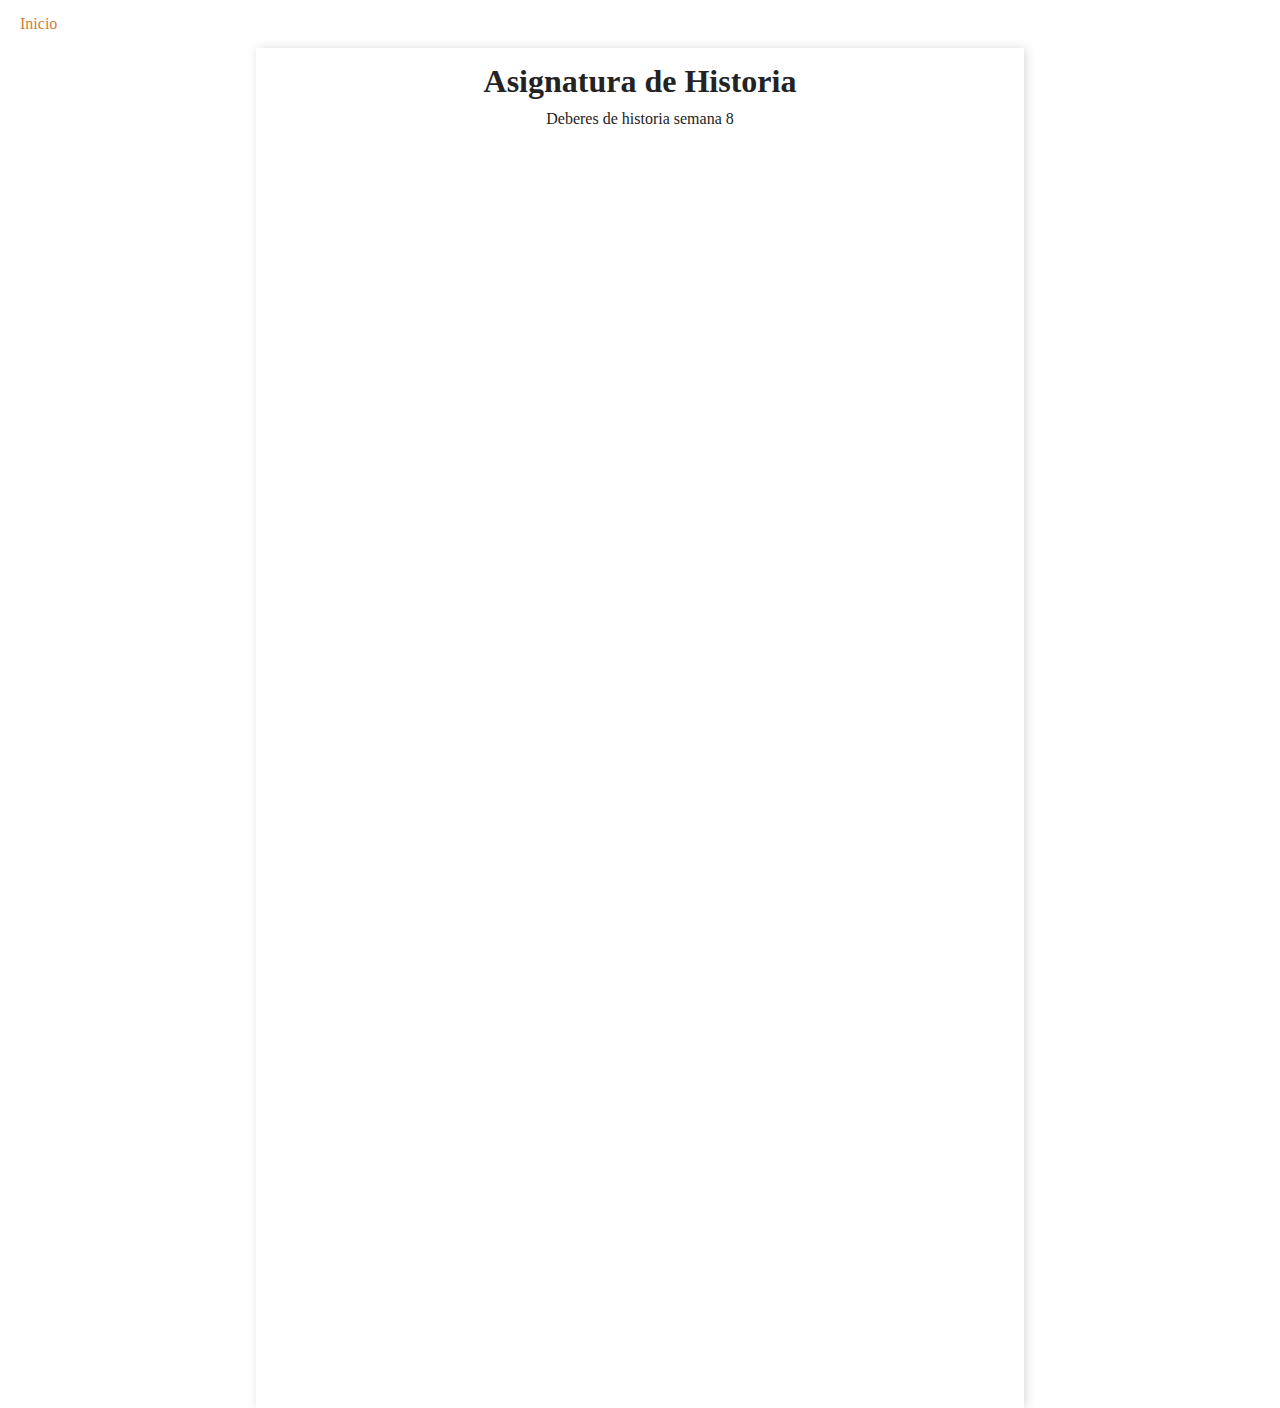
<file: asignaturas/historia.html>
<!DOCTYPE html>
<html lang="es">
    <head>
        <meta charset="UTF-8">
        <title>Menu simple</title>
        <link rel="stylesheet" href="estilos.css">
    </head>
    <body>
        <header>
            <ul class="menu">
                <li><a href="../index.html">Inicio</a></li>
                <li><a href="#">Recursos</a>
                    <ul class="submenu2">
                        <li><a href=http://mestreacasa.gva.es/web/iescotesbaixes target="_blank">Web del centre</a></li>
                        <li><a href=https://outlook.office365.com/mail/inbox target="_blank">Outlook</a></li>
                        <li><a href=https://www.dropbox.com/sh/ygy9v0jq1d3mndd/AAA_oPVnkNnYnogFuRz21gwka/4ESOB?dl=0&subfolder_nav_tracking=1 target="_blank">Dropbox</a>
                    </ul>
                </li>
                <li><a href="#">eSports</a>
                    <ul class="submenu3">
                        <li><a href="esports/clubes.html">Clubes</a></li>
                        <li><a href="esports/videojuegos.html">Videojuegos</a></li>
                        <li><a href="esports/torneos.html">Torneos</a>
                    </ul>
                 </li>
                <li><a href="../contacto/contacto.html">Contacto</a>
                </li>
            </ul>
            </nav>            
        </header>          
        <article>
            <h1>
                Asignatura de Historia
            </h1>
            <p>Deberes de historia semana 8</p>
        </article>
    </body>
</file>
<file: asignaturas/estilos.css>
*{
    margin: 0;
    padding: 0;
    box-sizing: border-box;
}

.menu img{
    width: 50px;
    height: 50px;
}

body{
    background: white;
}

li{
    color: white;
}

.navegacion{
    width: 60%;
    margin: 20px 20%;
    background: #041620;
    color: white;
}

.navegacion ul{
    list-style: none;
    color: white;
    text-align: center;
}

.menu li{
    position: relative;
    display: inline-block;
    font-family: Kanit;
    color: white;
}

.menu li a{
    display: block;
    padding: 15px 20px;
    color: white;
    text-decoration: none;
}

.menu li a:hover{
    color: #ce7d35
}

/* Submenu2*/

.submenu2{
    position: absolute;
    background: #333333;
    visibility: hidden;
    opacity: 0;
    transition: opacity .5s;
    width: 105%;
}

.submenu2 li a{
    display: block;
    padding: 15px;
    color: #fff;
    font-family: -apple-system, BlinkMacSystemFont, 'Segoe UI', Roboto, Oxygen, Ubuntu, Cantarell, 'Open Sans', 'Helvetica Neue', sans-serif;
    text-decoration: none;
}

.menu li:hover .submenu2{
    visibility: visible;
    opacity: 1;

}

/* Submenu3*/

.submenu3{
    position: absolute;
    background: #333333;
    visibility: hidden;
    opacity: 0;
    transition: opacity .5s;
}

.submenu3 li a{
    display: block;
    padding: 15px;
    color: #fff;
    font-family: -apple-system, BlinkMacSystemFont, 'Segoe UI', Roboto, Oxygen, Ubuntu, Cantarell, 'Open Sans', 'Helvetica Neue', sans-serif;
    text-decoration: none;
}

.menu li:hover .submenu3{
    visibility: visible;
    opacity: 1;
}

/* Submenu4*/

.submenu4{
    position: absolute;
    background: #333333;
    visibility: hidden;
    opacity: 0;
    transition: opacity .5s;
    width: 105%;
}

.submenu4 li a{
    display: block;
    padding: 15px;
    color: #fff;
    font-family: -apple-system, BlinkMacSystemFont, 'Segoe UI', Roboto, Oxygen, Ubuntu, Cantarell, 'Open Sans', 'Helvetica Neue', sans-serif;
    text-decoration: none;
}

.menu li:hover .submenu4{
    visibility: visible;
    opacity: 1;
}

article{
    margin: 0% 20%;
    color: #232323;
    font-family: Ubuntu;
    box-shadow: 2px 0px 10px #DBDBDB;    
    padding: 5px 15px;
    padding-bottom: 100%;
}

article h1{
    margin: 10px 0px;
    text-align: center;
}

@import url('https://fonts.googleapis.com/css2?family=Kanit:wght@200;400&display=swap');
@import url('https://fonts.googleapis.com/css2?family=Ubuntu&display=swap');

article p{
    font-family: Ubuntu;
    font-weight: 300;
    text-align: center;

}

.video{
    padding-top: 10px;
}
</file>
